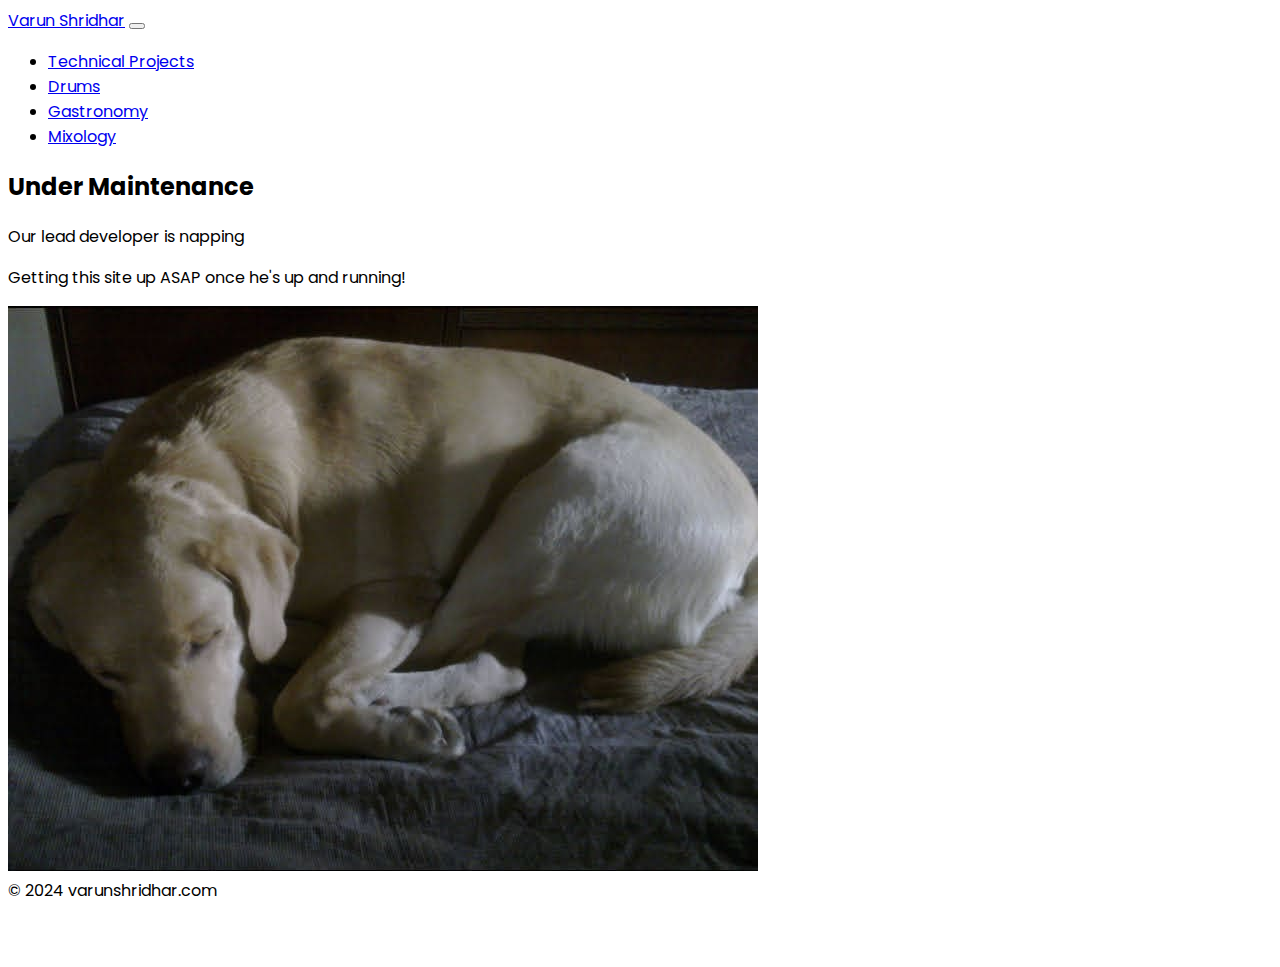
<file: coming-soon.html>
<!doctype html>
<html lang="en">
<head>

    <!-- Google tag (gtag.js) -->
    <script async src="https://www.googletagmanager.com/gtag/js?id=G-TJS8PKN5EP"></script>
    <script>
        window.dataLayer = window.dataLayer || [];
        function gtag(){dataLayer.push(arguments);}
        gtag('js', new Date());

        gtag('config', 'G-TJS8PKN5EP');
    </script>
    
    <!-- Required meta tags -->
    <meta charset="utf-8">
    <meta name="viewport" content="width=device-width, initial-scale=1">

    <!-- Bootstrap CSS -->
    <link href="https://cdn.jsdelivr.net/npm/bootstrap@5.0.2/dist/css/bootstrap.min.css" rel="stylesheet" integrity="sha384-EVSTQN3/azprG1Anm3QDgpJLIm9Nao0Yz1ztcQTwFspd3yD65VohhpuuCOmLASjC" crossorigin="anonymous">

    <link rel="preconnect" href="https://fonts.googleapis.com">
    <link rel="preconnect" href="https://fonts.gstatic.com" crossorigin>
    <link href="https://fonts.googleapis.com/css2?family=Poppins:ital,wght@0,100;0,200;0,300;0,400;0,500;0,600;0,700;0,800;0,900;1,100;1,200;1,300;1,400;1,500;1,600;1,700;1,800;1,900&display=swap" rel="stylesheet">
    <link rel="stylesheet" href="style.css">

    <title>Varun Shridhar</title>
</head>
<body class="bg-dark">
<nav class="navbar navbar-expand-lg navbar-light bg-light">
    <div class="container-fluid offset-md-3 col-md-6">
        <a class="navbar-brand" href="#">Varun Shridhar</a>
        <button class="navbar-toggler" type="button" data-bs-toggle="collapse" data-bs-target="#navbarScroll" aria-controls="navbarScroll" aria-expanded="false" aria-label="Toggle navigation">
            <span class="navbar-toggler-icon"></span>
        </button>
        <div class="collapse navbar-collapse justify-content-end" id="navbarScroll">
            <ul class="navbar-nav my-2 my-lg-0 navbar-nav-scroll">
                <li class="nav-item">
                    <a class="nav-link disabled" href="#" tabindex="-1" aria-disabled="true">Technical Projects</a>
                </li>
                <li class="nav-item">
                    <a class="nav-link disabled" href="#" tabindex="-1" aria-disabled="true">Drums</a>
                </li>
                <li class="nav-item">
                    <a class="nav-link disabled" href="#" tabindex="-1" aria-disabled="true">Gastronomy</a>
                </li>
                <li class="nav-item">
                    <a class="nav-link disabled" href="#" tabindex="-1" aria-disabled="true">Mixology</a>
                </li>
            </ul>
        </div>
    </div>
</nav>
<div class="container-fluid offset-md-3 col-md-6  text-center">
    <h2 class="text-warning mt-5 mb-4">Under Maintenance</h2>
    <p class="text-light">Our lead developer is napping</p>
    <p class="text-light">Getting this site up ASAP once he's up and running!</p>
    <img src="img/coming-soon-v2.jpg" class="rounded img-fluid text-center mt-4" alt="...">
</div>

<div class="container-fluid offset-md-3 col-md-6">
    <footer class="row justify-content-between align-items-center py-3 my-4 border-top">
        <div class="col-md-4 mt-4">
            <span class="mb-3 mb-md-0 text-body-secondary text-light">© 2024 varunshridhar.com</span>
        </div>
        <div class="col-md-4 mt-4 text-md-end">
            <p class="text-light">
                <a class="text-light font-weight-light" href="https://github.com/varunshridhar" target="_blank"><img src="img/github.svg" height="25"></a>
                <a class="text-light font-weight-light" href="https://www.linkedin.com/in/varun-shridhar/" target="_blank"><img src="img/linkedin.svg" height="25"></a>
            </p>
        </div>
    </footer>
</div>

<!-- Optional JavaScript; choose one of the two! -->

<!-- Option 1: Bootstrap Bundle with Popper -->
<script src="https://cdn.jsdelivr.net/npm/bootstrap@5.0.2/dist/js/bootstrap.bundle.min.js" integrity="sha384-MrcW6ZMFYlzcLA8Nl+NtUVF0sA7MsXsP1UyJoMp4YLEuNSfAP+JcXn/tWtIaxVXM" crossorigin="anonymous"></script>

<!-- Option 2: Separate Popper and Bootstrap JS -->
<!--
<script src="https://cdn.jsdelivr.net/npm/@popperjs/core@2.9.2/dist/umd/popper.min.js" integrity="sha384-IQsoLXl5PILFhosVNubq5LC7Qb9DXgDA9i+tQ8Zj3iwWAwPtgFTxbJ8NT4GN1R8p" crossorigin="anonymous"></script>
<script src="https://cdn.jsdelivr.net/npm/bootstrap@5.0.2/dist/js/bootstrap.min.js" integrity="sha384-cVKIPhGWiC2Al4u+LWgxfKTRIcfu0JTxR+EQDz/bgldoEyl4H0zUF0QKbrJ0EcQF" crossorigin="anonymous"></script>
-->
</body>
</html>
</file>
<file: style.css>
body {
    font-family: "Poppins", sans-serif;
}

.poppins-extrabold {
    font-family: "Poppins", sans-serif;
    font-weight: 800;
    font-style: normal;
}
</file>
